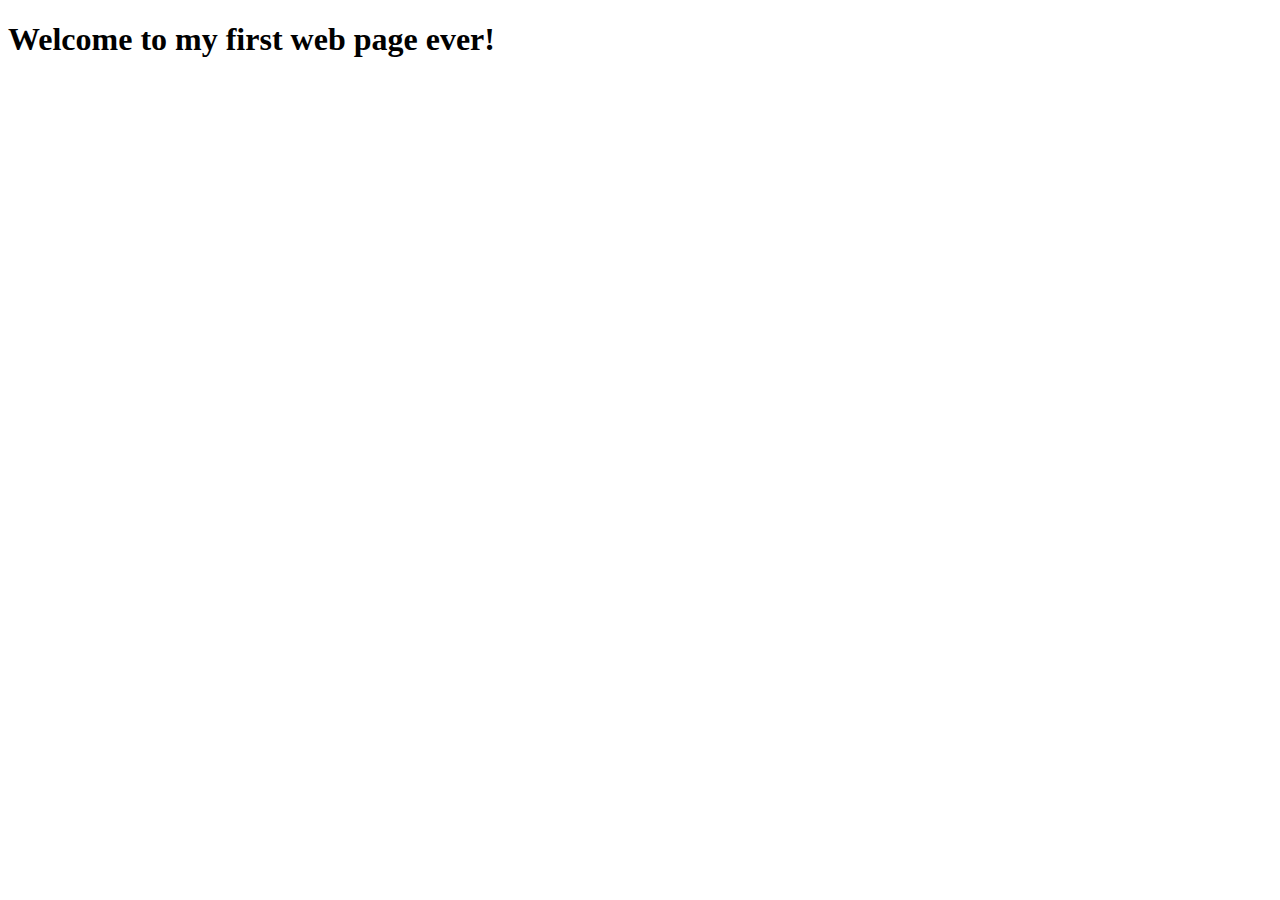
<file: base_index.html>
<!DOCTYPE html>
<html>
    <head>
        <title>Introduction to Web Development</title>
    </head>
    
    <body>
	    <p> <h1> Welcome to my first web page ever!</h1> </p>
    </body>
    
</html>
</file>
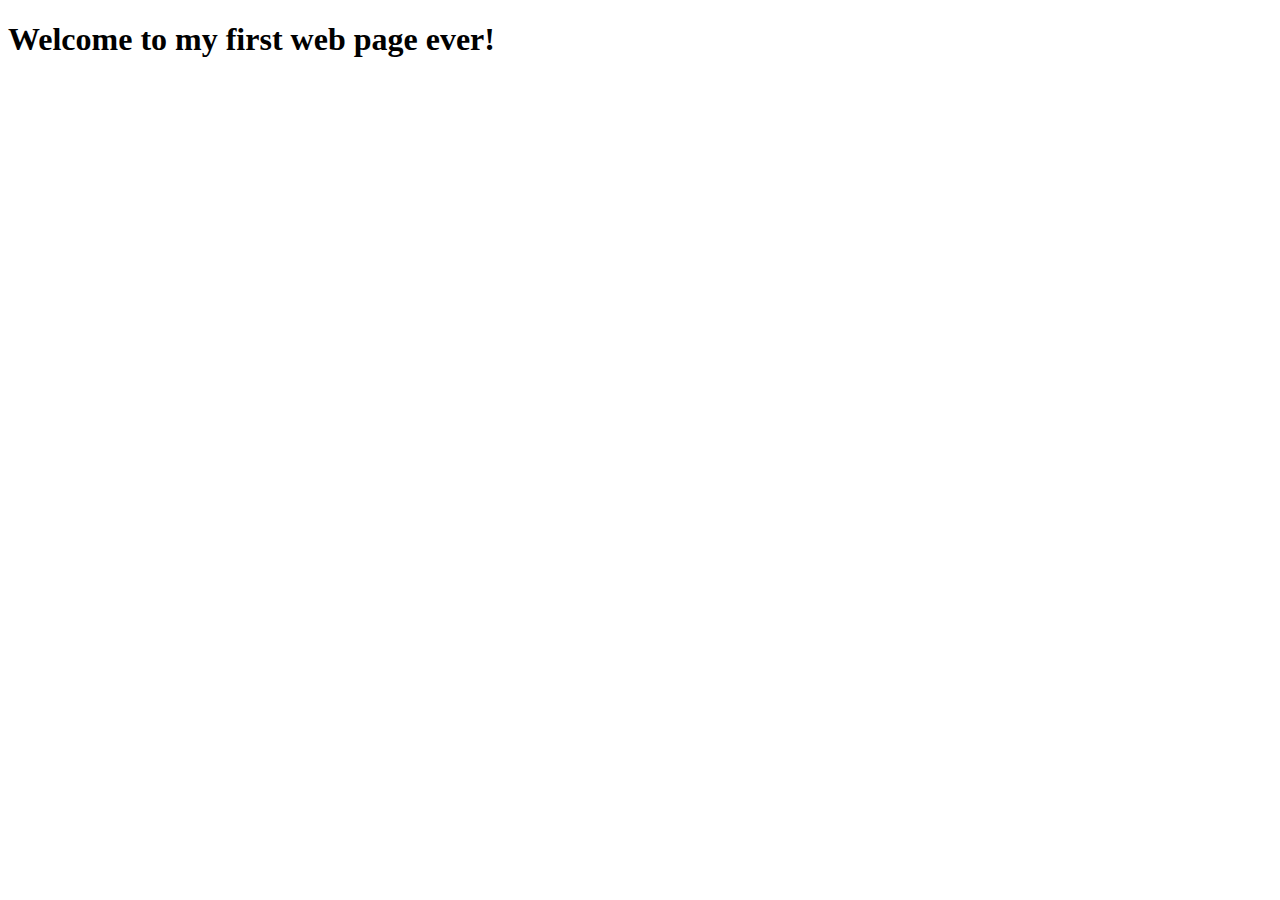
<file: html_basic/base_index.html>
<!DOCTYPE html>
<html>
    <head>                                                   <title>Introduction to Web Development</title>                                                        </head>                                                                                                   <body>                                                       <p> <h1> Welcome to my first web page ever!</h1> </p>
    </body>

</html>
</file>
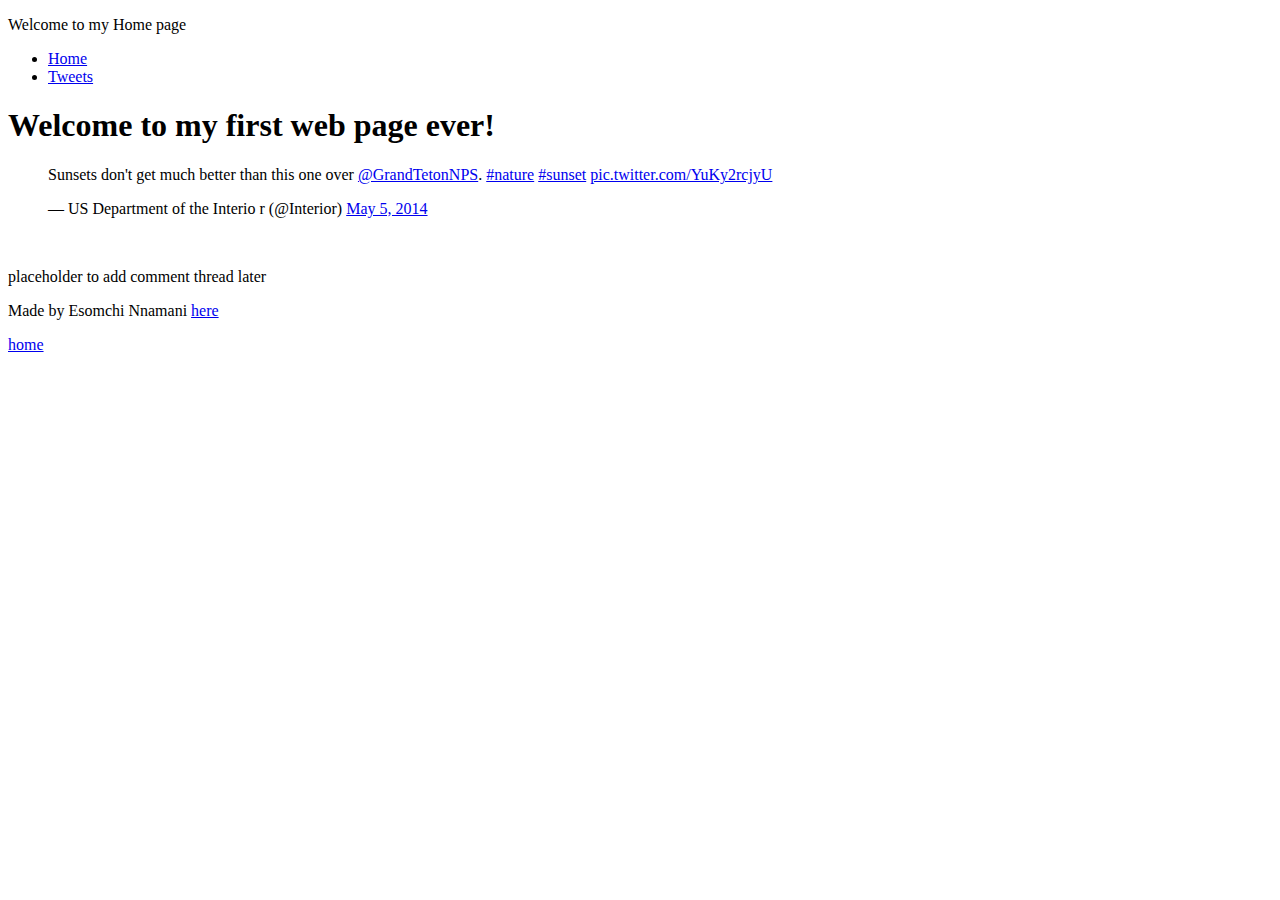
<file: html_basic/tweets.html>
<!doctype html> 

<html lang="en-US"> 
    
    <head> 
        <meta charset="utf-8" /> 
        
        <title>Esomchi Nnamani</title> 
        
    </head> 
        
<body> <p>Welcome to my Home page</p> 

<header>
    <ul>
        <li>
            <a href="index.html">Home</a>
        </li>
        <li>
            <a href="tweets.html">Tweets</a>
        </li>
        
    </ul>
    
</header>

<main>
    
    <article>
        <p> <h1> Welcome to my first web page ever!</h1> </p>                                                                                                                                                   <blockquote class="twitter-tweet"><p lang="en" dir="ltr">Sunsets don&#39;t get much better than this one over <a href="https://twitter.com/GrandTetonNPS?ref_src=twsrc%5Etfw">@GrandTetonNPS</a>. <a href="https://twitter.com/hashtag/nature?src=hash&amp;ref_src=twsrc%5Etfw">#nature</a> <a href="https://twitter.com/hashtag/sunset?src=hash&amp;ref_src=twsrc%5Etfw">#sunset</a> <a href="http://t.co/YuKy2rcjyU">pic.twitter.com/YuKy2rcjyU</a></p>&mdash; US Department of the Interio
r (@Interior) <a href="https://twitter.com/Interior/s
tatus/463440424141459456?ref_src=twsrc%5Etfw">May 5, 2014</a></blockquote> <script async src="https://platform.twitter.com/widgets.js" charset="utf-8"></script
>
                                                     
<br>                                 
                                                       
                                                
    </article>
    
    <aside>
        <p>placeholder to add comment thread later</p>
    </aside>
</main>

<footer>
    
    <p>
        Made by Esomchi Nnamani
        <a href="https://twitter.com/Esomchiwealth/status/1678877424417660928?t=E4l4YVbwaYlctKb9hzWQEw&s=19" target="_blank">here</a>
            
    </p>
    <p>                                                  <a href="index.html" <u>home</u></a>                 </p>
</footer>


</body> 
</html>
</file>
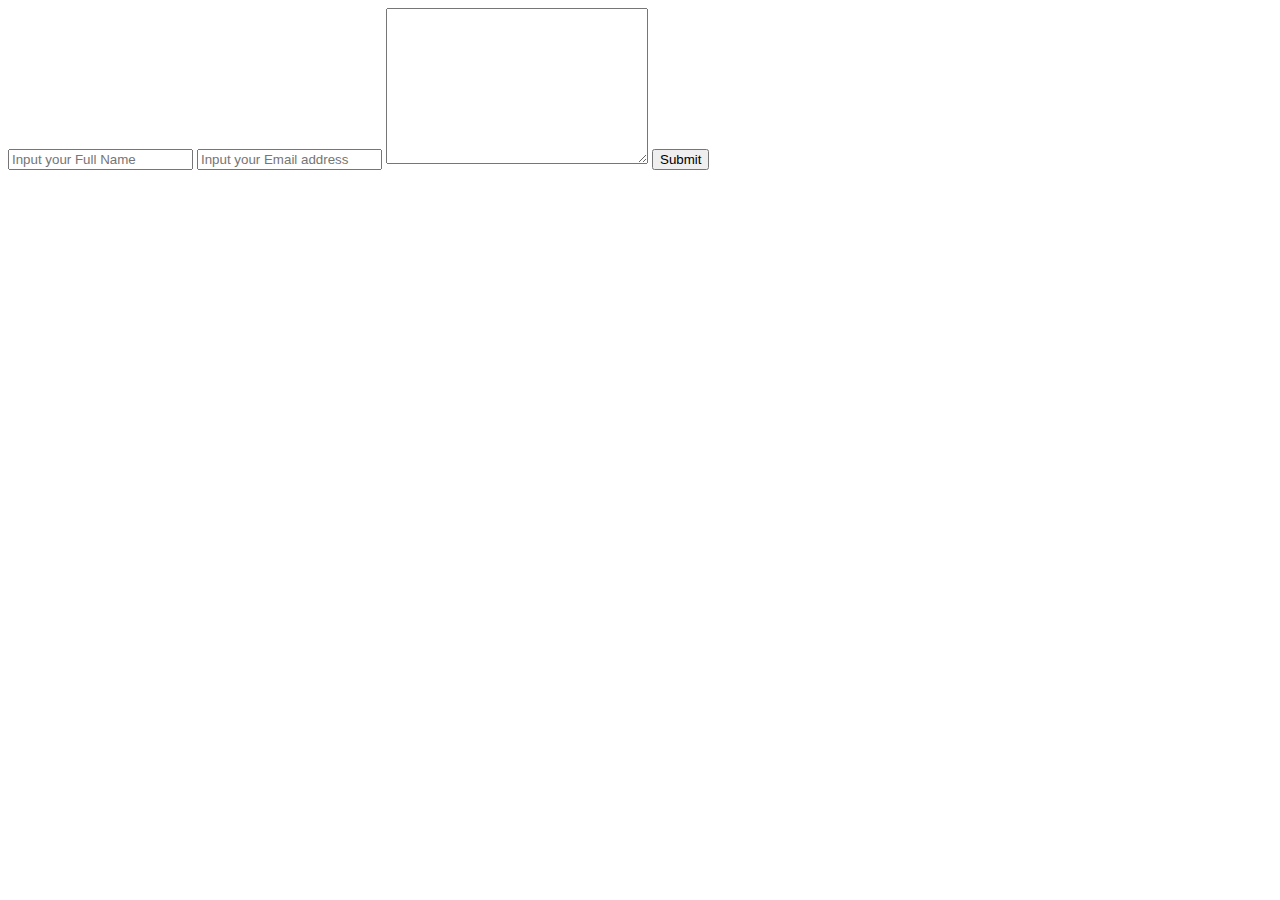
<file: html_forms/0-contact-form.html>
<!DOCTYPE html>
<html lang="en">
<head>
    <meta charset="UTF-8">
    <meta name="viewport" content="width=device-width, initial-scale=1.0">
    <title>Document</title>
</head>
<body>
    <form>
        <input type="text" id="name" placeholder="Input your Full Name" name="Fullname" required>
        <input type="email" id="email" placeholder="Input your Email address" name="Email" required>
        <textarea name="message" id="message" cols="30" rows="10"></textarea>
        <button type="submit" id="submit">Submit</button>
    </form>
</body>
</html>
</file>
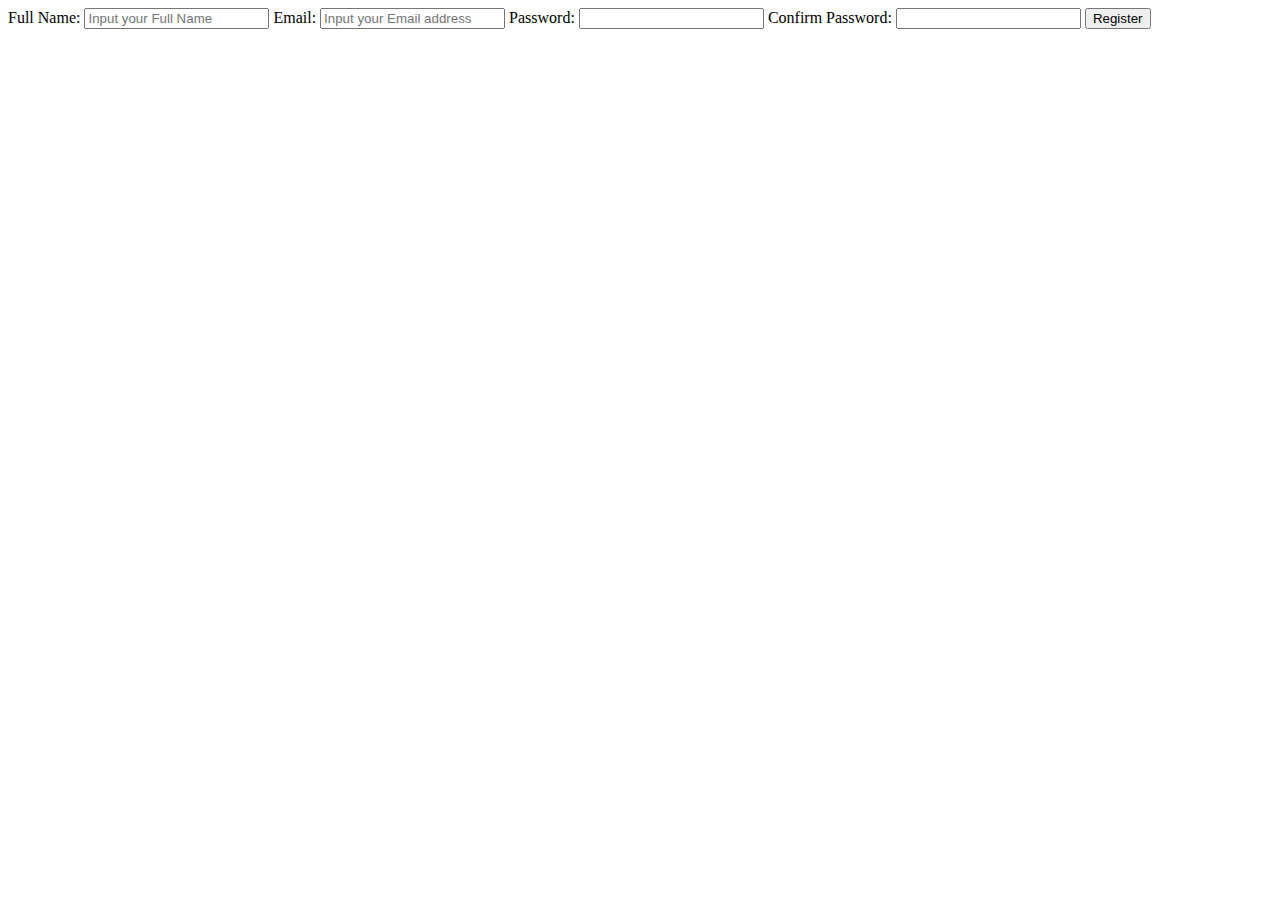
<file: html_forms/1-registration-form.html>
<!DOCTYPE html>
<html lang="en">
<head>
    <meta charset="UTF-8">
    <meta name="viewport" content="width=device-width, initial-scale=1.0">
    <title>Document</title>
</head>
<body>
    <form>
        <label for="name">Full Name:</label>
        <input type="text" id="name" placeholder="Input your Full Name" name="Fullname" required>

        <label for="email">Email:</label>
        <input type="email" id="email" placeholder="Input your Email address" name="Email" required>

        <label for="password">Password:</label>
        <input type="password" id="password" name="password" required>

        <label for="confirmation">Confirm Password:</label>
        <input type="password" id="confirmation" name="confirmation" required>

        <input type="submit" value="Register">
    </form>
</body>
</html>
</file>
